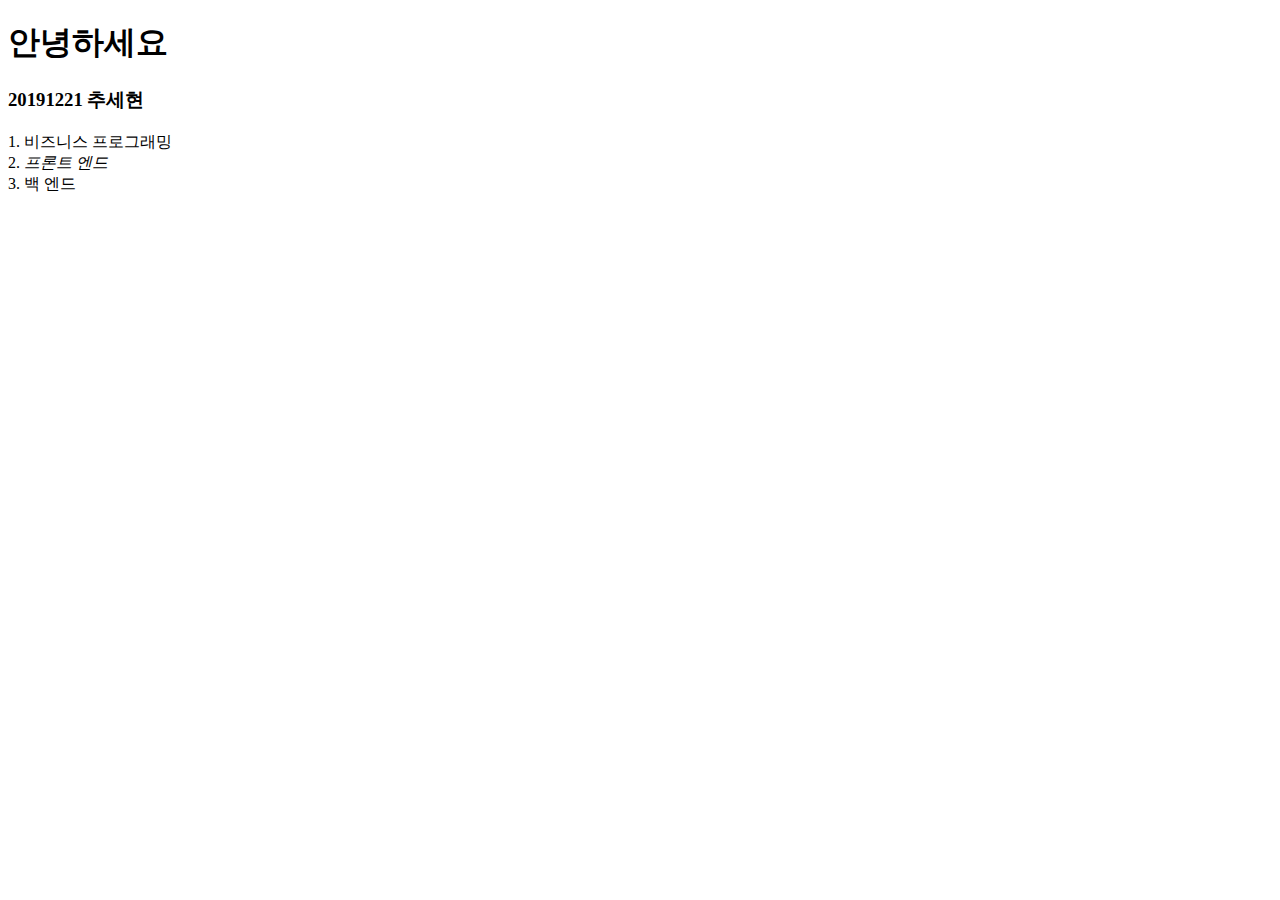
<file: start.html>
<!DOCTYPE html>
<html lang="ko">
<head>
    <meta charset="UTF-8">
    <meta http-equiv="X-UA-Compatible" content="IE=edge">
    <meta name="viewport" content="width=device-width, initial-scale=1.0">
    <title>20191221추세현</title>
</head>
<body>
    <h1>안녕하세요</h1>
    <h3>20191221 추세현</h3>
    1. 비즈니스 프로그래밍 <br>
    2. <i>프론트 엔드</i> <br>
    3. 백 엔드 <br>
</body>
</html>
</file>
